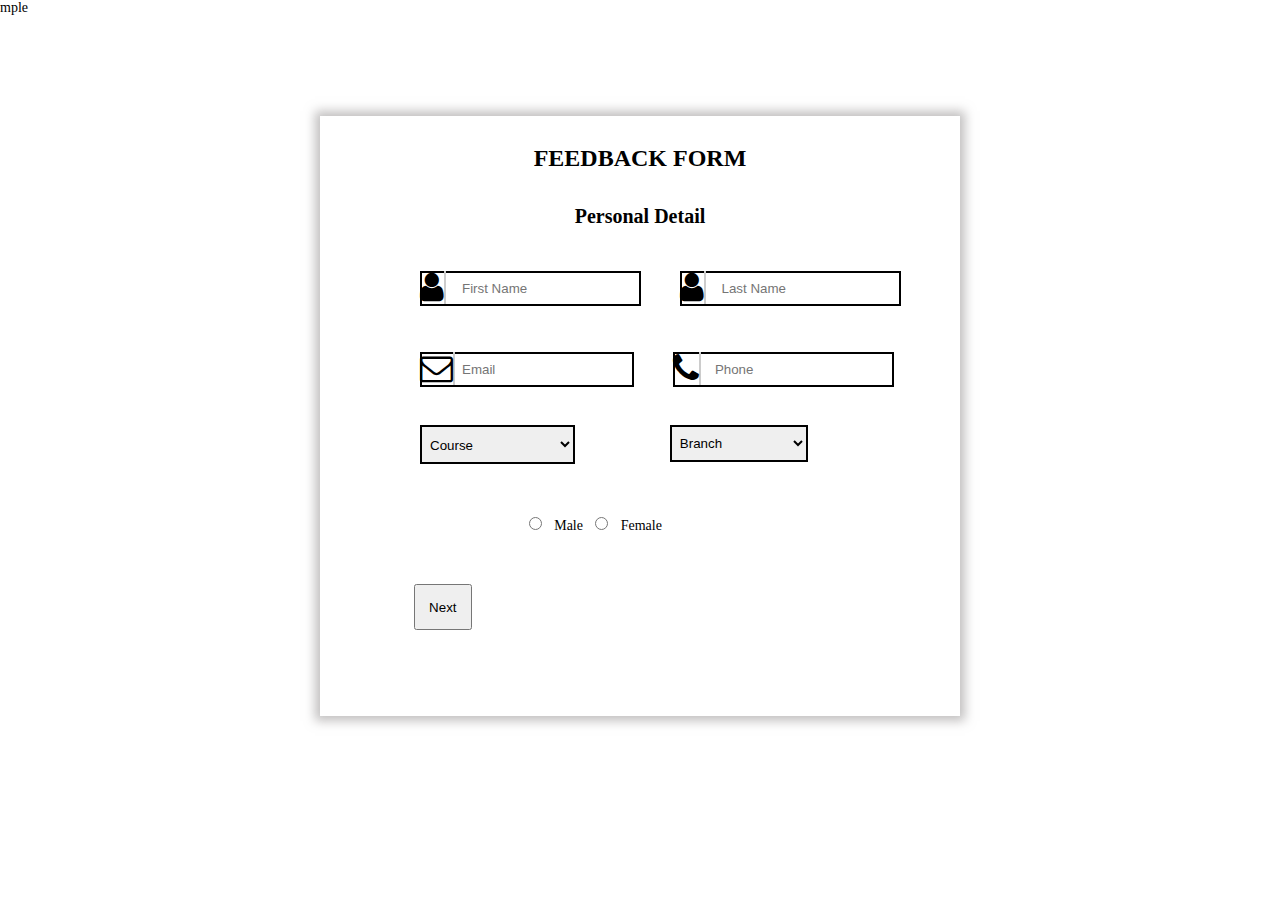
<file: p0.html>
<!DOCTYPE html>
<html lang="en">
<head>
    <meta charset="UTF-8">
    <meta http-equiv="X-UA-Compatible" content="IE=edge">
    <meta name="viewport" content="width=device-width, initial-scale=1.0">
    <title> Feedback Form</title>
    mple
<meta name="viewport" content="width=device-width, initial-scale=1.0">
    <link rel="stylesheet" href="stylesheet.css">
    <link rel="stylesheet" href="https://cdnjs.cloudflare.com/ajax/libs/font-awesome/4.7.0/css/font-awesome.min.css">
</head>
<body>
      <div class="container">
        <h1>FEEDBACK FORM</h1>
        <div class="form-container">
            <h2>Personal Detail</h2>
          <form action="">
              <div class="input-name">
                <i class="fa fa-user" aria-hidden="true"></i>
                <input type="text" placeholder="First Name" class="name">
                <span >
                    <i class="fa fa-user" aria-hidden="true"></i>
                    <input type="text" placeholder="Last Name" class="name">
                </span>
              </div>
              <div class="input-name">
                <i class="fa fa-envelope-o" aria-hidden="true"></i>
                <input type="email" placeholder="Email" class="email">
                <span >
                    <i class="fa fa-phone" aria-hidden="true"></i>
                    <input type="number" placeholder="Phone " class="phone">
                </span>
              <!-- </div>
              <div class="input-name">
                <i class="fa fa-book" aria-hidden="true"></i> -->
                <!-- <input type="text" placeholder="Course" class="course"> -->
                <!-- <span > -->
                    <!-- <i class="fa fa-phone" aria-hidden="true"></i> -->
                    <!-- <input type="text" placeholder="Branch " class="branch"> -->
                <!-- </span> -->
              <!-- </div>  -->
              <div class="input-name">
                 <select class="course" value="Course">
                    <option >Course</option>
                    <option >Btech</option>
                    <option > B.sc </option>
                 </select>
                <span >
                    <select class="Branch" value ="Branch">
                        <option >Branch</option>
                        <option >Computer Science</option>
                        <option > Mehanical</option>
                        <option > Electrical </option>
                     </select>
                </span>
              </div>
              <div class="input-name">
                <input type="radio" class="radio-button" name="r1">
                <label>Male</label>
                <input type="radio" class="radio-button" name="r1">
                <label>Female</label>
              </div>
            
              
              <div class="input-name">
                 <!-- <a href="p1.html" > -->
                <!-- <input type="submit" class="check-button" value="Next"> -->
                <button class='nextbutton' type="button" onclick="location.href='p1.html'"> Next </button>
            </a>
              </div>
           </form>

        </div>

      </div>
</body>
</html>
</file>
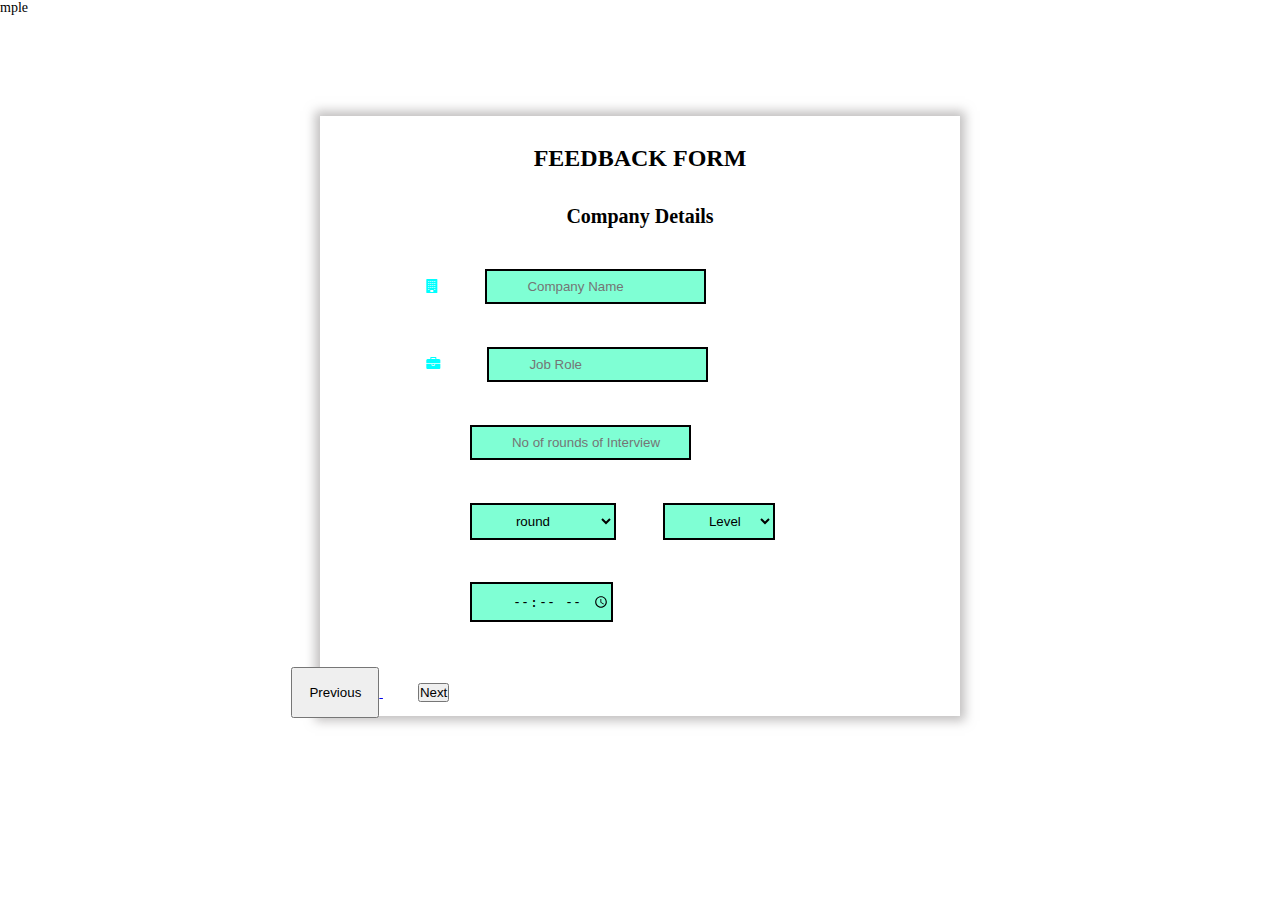
<file: p1.html>
<!DOCTYPE html>
<html lang="en">
<head>
    <meta charset="UTF-8">
    <meta http-equiv="X-UA-Compatible" content="IE=edge">
    <meta name="viewport" content="width=device-width, initial-scale=1.0">
    <title> Feedback Form</title>
    mple
<meta name="viewport" content="width=device-width, initial-scale=1.0">
    <link rel="stylesheet" href="stylesheet.css">
    <link rel="stylesheet" href="https://cdnjs.cloudflare.com/ajax/libs/font-awesome/4.7.0/css/font-awesome.min.css">
</head>
<body>
      <div class="container">
        <h1>FEEDBACK FORM</h1>
        <div class="form-container">
            <h2>Company Details </h2>
          <form action="">
              <div class="p1input-name">
                <i class="fa fa-building" aria-hidden="true"></i>
                <input type="text" placeholder="Company Name" class="companyname">
                <!-- <span >
                    <i class="fa fa-user" aria-hidden="true"></i>
                    <input type="text" placeholder=" Name" class="name">
                </span> -->
              </div>
              <div class="p1input-name">
                <!-- <i class="fa fa-envelope-o" aria-hidden="true"></i> -->
                <i class="fa fa-briefcase" aria-hidden="true"></i>
                <input type="text" placeholder="Job Role" class="jobrole">
                <!-- <span >
                    <i class="fa fa-phone" aria-hidden="true"></i>
                    <input type="number" placeholder="P " class="phone">
                </span> -->
                </div>
                <div class="p1input-name">
                    <!-- <i class="fa fa-phone" aria-hidden="true"></i> -->
                    <input type="number" placeholder="No of rounds of Interview " class="rounds">
                </div>
              <!-- </div>
              <div class="input-name">
                <i class="fa fa-book" aria-hidden="true"></i> -->
                <!-- <input type="text" placeholder="Course" class="course"> -->
                <!-- <span > -->
                    <!-- <i class="fa fa-phone" aria-hidden="true"></i> -->
                    <!-- <input type="text" placeholder="Branch " class="branch"> -->
                <!-- </span> -->
              <!-- </div>  -->
              <div class="p1input-name">
                 <select class="Type_of_rounds" value="Type of rounds">
                    <option >round</option>
                    <option >Technical</option>
                    <option >Non-technical</option>
                    <option >Hr-round</option>
                 </select>
                <span >
                    <select class="Difficulty" value ="Level of Difficulty">
                        <option >Level</option>
                        <option >Hard</option>
                        <option >Medium</option>
                        <option >Easy</option>
                        
                     </select>
                </span>
              </div>
              
            
              <div class="p1input-name">
                <input type="time" placeholder="Duration of Interview" class="Duration">
              </div>
              <div class="input-name">
                 <a href="index.html" >
                <!-- <input type="submit" class="check-button" value="Next"> -->
                <button class='nextbutton' type="button" onclick="location.href='index.html'"> Previous</button>
            </a>
                <span>
                    <a href="p1.html">
                    <button class='Previous' type="button" onclick="location.href='p2.html'"> Next</button>
                    </a>
                </span>
        
              </div>
           </form>

        </div>

      </div>
</body>
</html>
</file>
<file: stylesheet.css>
*{
    margin: 0;
    padding: 0;
    box-sizing: border-box;
}
body{
    font-size: 14px;
    background-image: url("https://tse1.mm.bing.net/th?id=OIP.1jQF9cdbCkIusJHRAgeUkQHaE7&pid=Api&P=0") ;
    background-size:cover;
    background-repeat: no-repeat;
    background-attachment:fixed ;
    width: 100%;
    height: 100%;
}
.container{
    background-color: white;
    width: 50%;
    padding: 0%;
    margin: 100px auto 0 ;
    /* border: 2px solid black; */
    box-shadow: 0 0 10px 5px rgba(133, 130, 130, 0.5);
   height: 600px;

}
.container h1{
    font-size: 24px;
    line-height: 24px;
    padding: 30px;
    /* color: blueviolet; */
    text-align: center;


}
.form-container h2{
    font-size: 20px;
    line-height: 20px;
    padding: 1%;
    text-align: center;
}
/* .email{
  
  padding: 8px 0 8px 40px;
} */
.name{
    padding: 8px 0 8px 40px;
}
.input-name, .email{
    padding: 8px 0 8px 40px;
    width:40%;

}

.input-name{
    width: 90%;
    position: relative;
    margin: 30px 30px;
    margin-left: 60px;
    /* background-color: aqua; */
}
.input-name i{
    position: absolute;
    font-size: 33px;
    color: black;
    border-right: 2px solid #cccccc;
    
}

.phone{
    padding: 8px 0 8px 40px;
}
.course{
    padding: 8px 0 8px 40px;
    float: left;
    /* margin: 45px; */
    width: 35%;
    /* margin-right: 30px; */

}

.branch{
    padding: 8px 0 8px 40px;
}
.input-name span{
    margin-left: 35px;
}

.course{
    padding: 10px 0px 8px 4px;
    /* background-color: aquamarine;s */
    margin-left:  -100px;
}

.Branch{
    padding: 8px 0 8px 4px;
    /* margin-left: px; */
    margin-left: 60px;
}
/* .email
{
   width: 100%;
   padding: 8px 0 8px 40px;

} */
.check-button {
    padding: 8px 0 8px 80px;
    margin-left: -100px;
    text-align: center;
    width: 35%;
    cursor: pointer;

}
.radio-button{
    margin: 2%;
    /* align-self: normal; */
}

.check-button:hover {
    box-shadow: 0 12px 16px 0 rgba(0,0,0,0.24), 0 17px 50px 0 rgba(0,0,0,0.19);
  }

.name , .email, .phone, .course,.Branch ,.check-button{
    border: 2px solid black;
    /* background-color: blueviolet; */
    /* -webkit-transition: all 0.30s ease-in-out; */
}
.nextbutton{
    margin-left: -24%;
    padding: 3%;
    align-items: center;
    font-style: normal;
}

.p1input-name{
    width: 70%;
    position: relative;
    margin: 30px ;
    margin-left: 100px;
    padding: 1%;
    /* background-color: goldenrod; */
    color: aqua;
}
.jobrole ,.companyname,.rounds,.Type_of_rounds,.Difficulty,.Duration{
 background-color: aquamarine;
 padding: 8px 0 8px 40px;
 margin-left: 10%;
 border: 2px solid black;
 
}
.previous{
    margin-left: -24%;
    padding: 3%;
    align-items: center;
    font-style: normal;
}
</file>
